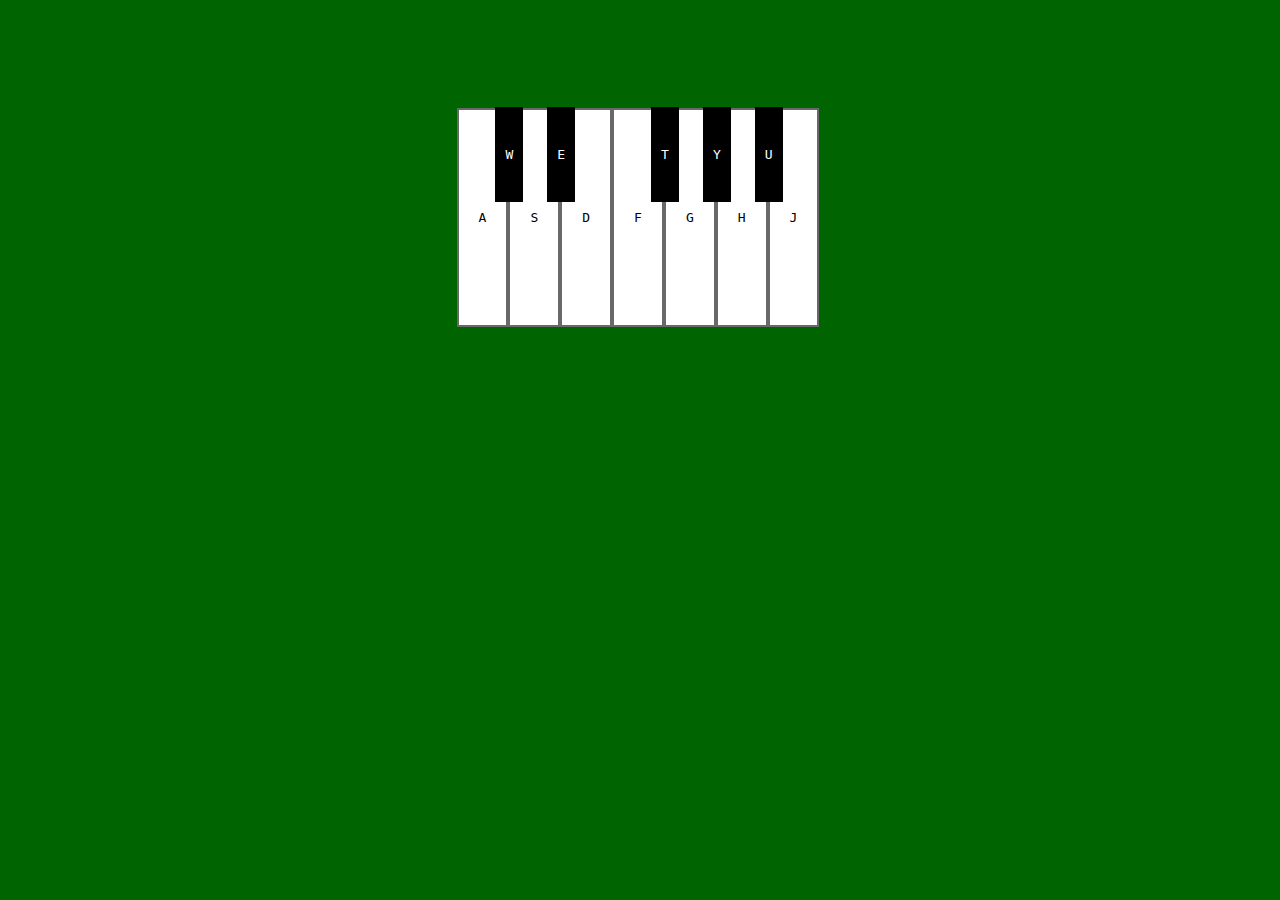
<file: index.html>
<!DOCTYPE html>
<html lang="en">
    <head>
        <meta charset="utf-8">
        <title>Virtual Piano</title>
        <link href="css/style.css" rel="stylesheet">
    </head>
    <body>
        <div class="container">
            <div class="white-keys">
                <kbd>A</kbd>
                <kbd>S</kbd>
                <kbd>D</kbd>
                <kbd>F</kbd>
                <kbd>G</kbd>
                <kbd>H</kbd>
                <kbd>J</kbd>
            </div>

            <div class="black-keys">
                <kbd class="black-keys-we">W</kbd>
                <kbd class="black-keys-we">E</kbd>
                <kbd class="black-keys-tyu">T</kbd>
                <kbd class="black-keys-tyu">Y</kbd>
                <kbd class="black-keys-tyu">U</kbd>
            </div>

        </div>

    <script src="main.js"></script>
    </body>
</html>
</file>
<file: css/style.css>
body {
    background-color: darkgreen;
}

.container {
    padding: 100px;
    text-align: center;
    margin: auto;
}

.white-keys kbd {
    color: black;
    background-color: white;
    margin-left: -4px;
    display: inline-block;
    padding: 100px 20px;
    border: dimgrey 2px solid;
}

.black-keys-we{
    text-align: center;
    margin: auto;
    position: relative;
    bottom: 220px;
    right: 37px;

}

.black-keys-tyu{
    text-align: center;
    margin: auto;
    position: relative;
    bottom: 220px;
    left: 15px;
}

.black-keys kbd {
    color: white;
    background-color: black;
    margin-left: 20px;
    display: inline-block;
    padding: 40px 10px;
}
</file>
